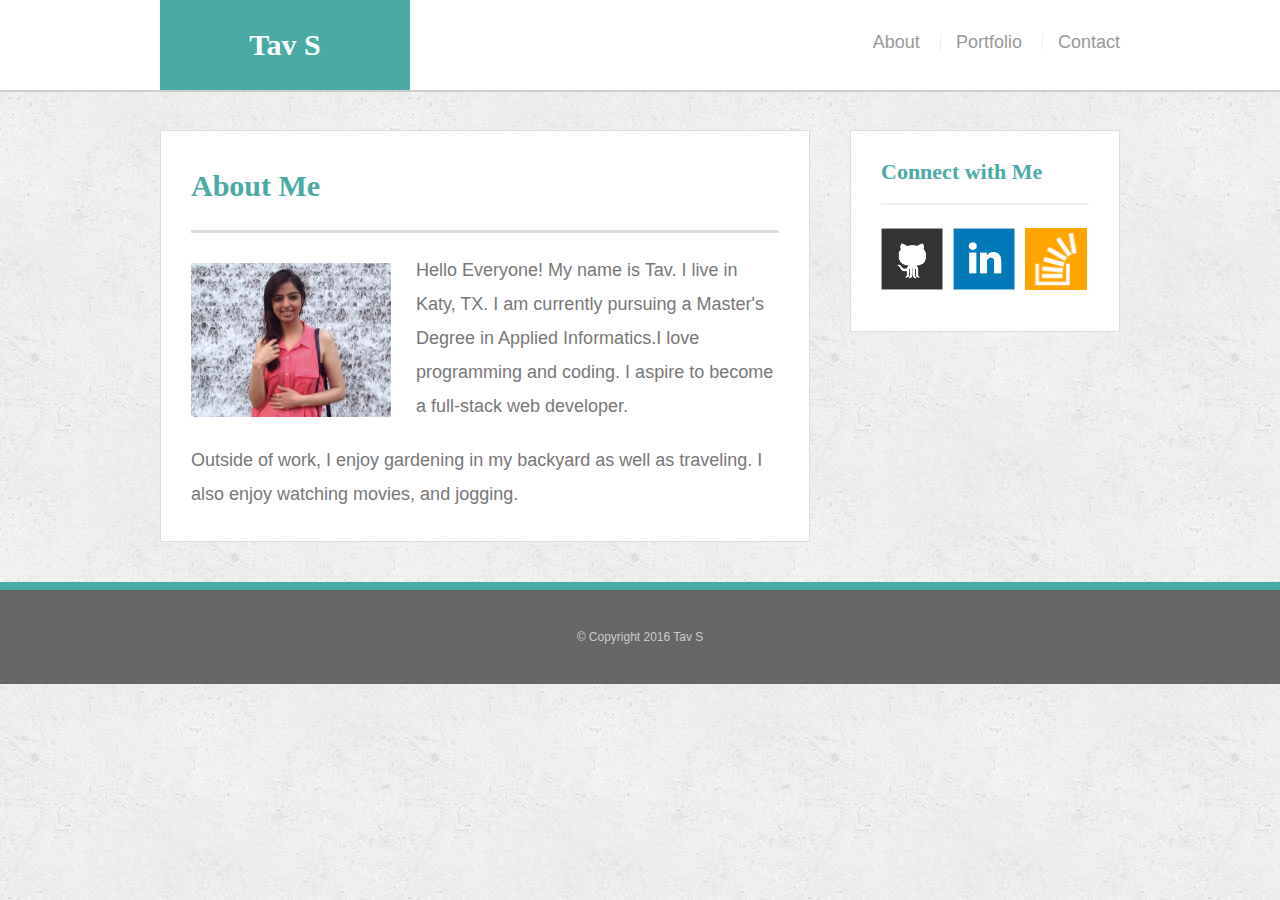
<file: index.html>
<!-- My Index Page -->

<!-- HTML Document Begins -->
<!doctype html><!-- HTML5 Declaration -->
<html>
<!-- Head element includes title and links to syletsheets used -->
<head>
	<meta charset="UTF-8">
	<meta name="viewport" content="width=device-width, initial-scale=1.0">
	<title>About | Tav S</title>
	<link rel="stylesheet" type="text/css" href="assets/css/reset.css">
	<link rel="stylesheet" type="text/css" href="assets/css/style.css">
</head>
<!-- Body Section Begins-->
<body>
	<!-- Header Section Begins --> 
	<header id="masthead">
		<div class="container">
			<a href="index.html" id="logo">Tav S</a><!-- Logo -->
			<nav>  <!-- Navigation Menu -->
				<a href="index.html">About</a>
				<a href="portfolio.html">Portfolio</a>
				<a href="contact.html">Contact</a>
			</nav>
		</div>
	</header> <!-- Header Section Ends--> 	

	<div id="main-container" class="container"> <!-- Container for Main Content -->
		<section class="main-section"> <!-- Main Section Begins-->
			<h1>About Me</h1>

			<img src="assets/images/tavleen2.png" class="auth-image" alt="profilepic">

			<p>Hello Everyone! My name is Tav. I live in Katy, TX. I am currently pursuing a Master's Degree in Applied Informatics.I love programming and coding. I aspire to become a full-stack web developer.</p>

            <p>Outside of work, I enjoy gardening in my backyard as well as traveling. I also enjoy watching movies, and jogging.</p>

		</section> <!-- Main Content Section Ends -->
		<!-- Aside Element Begins-->
		<section class="sidebar">
			<div id="connect"><!-- Div contaning social media links -->
				<h2>Connect with Me</h2>

				<img src="assets/images/github-128.png" class="social" alt="Github">
				<img src="assets/images/linkedin-128.png" class="social" alt="LinkedIn">
				<img src="assets/images/stackoverflow-128.png" class="social" alt="Stack Overflow">
			</div>
		</section> <!-- Aside Element Ends-->
	</div> <!-- Container1 Ends -->
	<!-- Footer Section Begins-->
	<footer>
		<div class="container">
			&copy; Copyright 2016 Tav S
		</div>
	</footer>
	<!-- Footer Section Ends-->
</body>
</html>
<!-- End of HTML Document -->
</file>
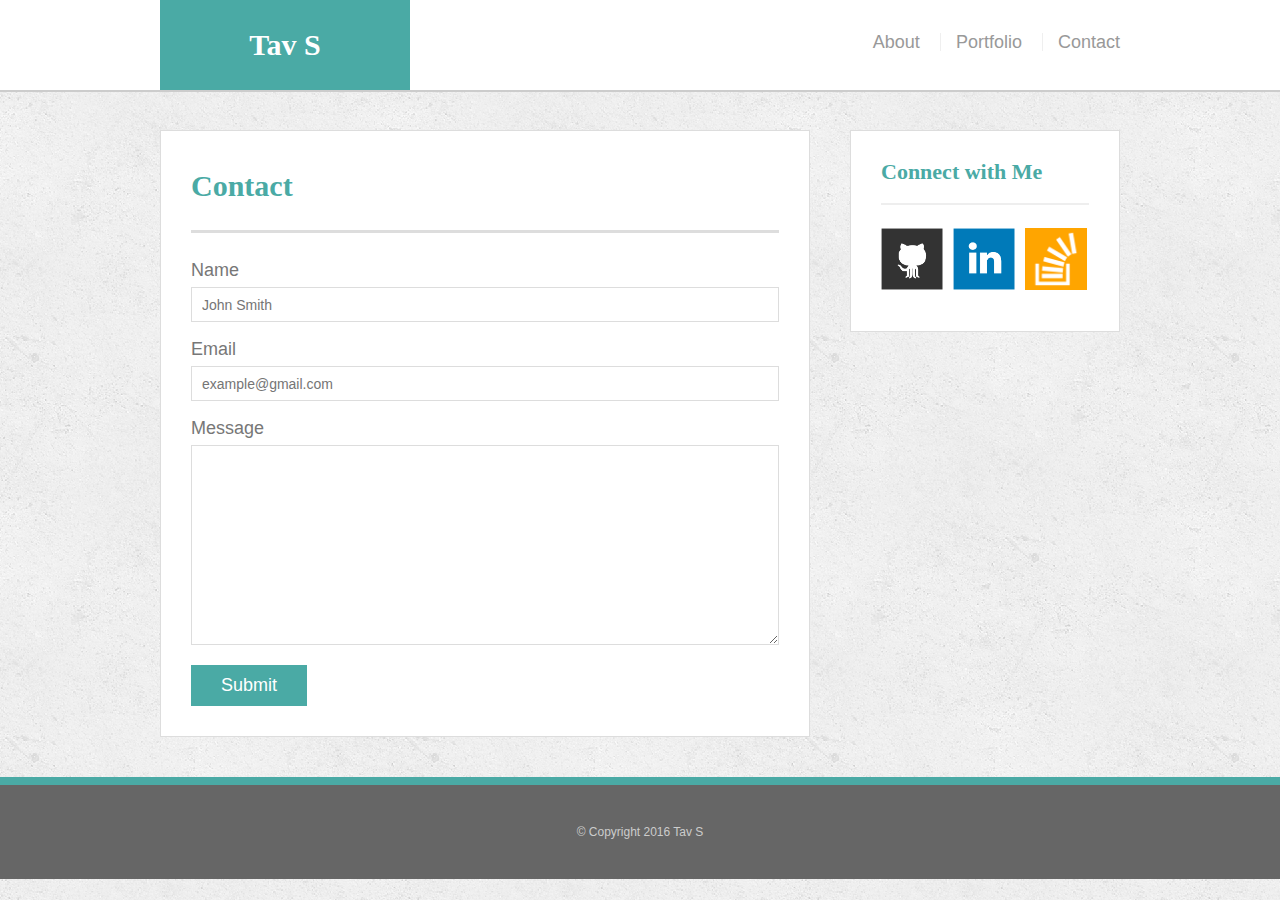
<file: contact.html>
<!-- My Contact Page -->

<!-- HTML Document Begins -->
<!doctype html> <!-- HTML5 Declaration -->
<html>
<!-- Head element includes title and links to syletsheets used -->
<head>
	<meta charset="UTF-8">
	<meta name="viewport" content="width=device-width, initial-scale=1.0">
	<title>Contact | Tav S</title>
	<link rel="stylesheet" type="text/css" href="assets/css/reset.css">
	<link rel="stylesheet" type="text/css" href="assets/css/style.css">
</head>

<!-- Body Section Begins-->

<body>
	<!-- Header Section Begins --> 
	<header id="masthead">
		<div class="container">
			<a href="index.html" id="logo">Tav S</a> <!-- Logo -->
			<nav> <!-- Navigation Menu -->
				<a href="index.html">About</a>
				<a href="portfolio.html">Portfolio</a>
				<a href="contact.html">Contact</a>
			</nav>
		</div>
	</header> <!-- Header Section Ends--> 	

	<div id="main-container" class="container"> <!-- Container for Contact Content -->
		<section class="main-section"> <!-- Contact Section Begins-->
			<h1>Contact</h1>

			<form id="contact-form">
				<ul>
					<li>
						<label for="name">Name</label>
						<input type="text" id="name" name="name" placeholder="John Smith" required="required">
					</li>
					<li>
						<label for="email">Email</label>
						<input type="email" id="email" name="email" placeholder="example@gmail.com" required="required">
					</li>
					<li>
						<label for="message">Message</label>
						<textarea id="message" name="message" required="required"></textarea>
					</li>
				</ul>
				<input type="submit">
			</form>

	 
		</section> <!-- Contact Section ends -->
		<!-- Aside Element Begins-->
		<section class="sidebar">
			<div id="connect"> <!-- Div contaning social media links -->
				<h2>Connect with Me</h2>

				<img src="assets/images/github-128.png" class="social" alt="Github">
				<img src="assets/images/linkedin-128.png" class="social" alt="LinkedIn">
				<img src="assets/images/stackoverflow-128.png" class="social" alt="Stack Overflow">
			</div>
		</section>
		<!-- Aside Element Ends-->
	</div> <!-- Container Ends -->
	<!-- Footer Section Begins-->
	<footer>
		<div class="container">
			&copy; Copyright 2016 Tav S
		</div>
	</footer>
	<!-- Footer Section Ends-->
</body>
</html>
<!-- End of HTML Document -->
</file>
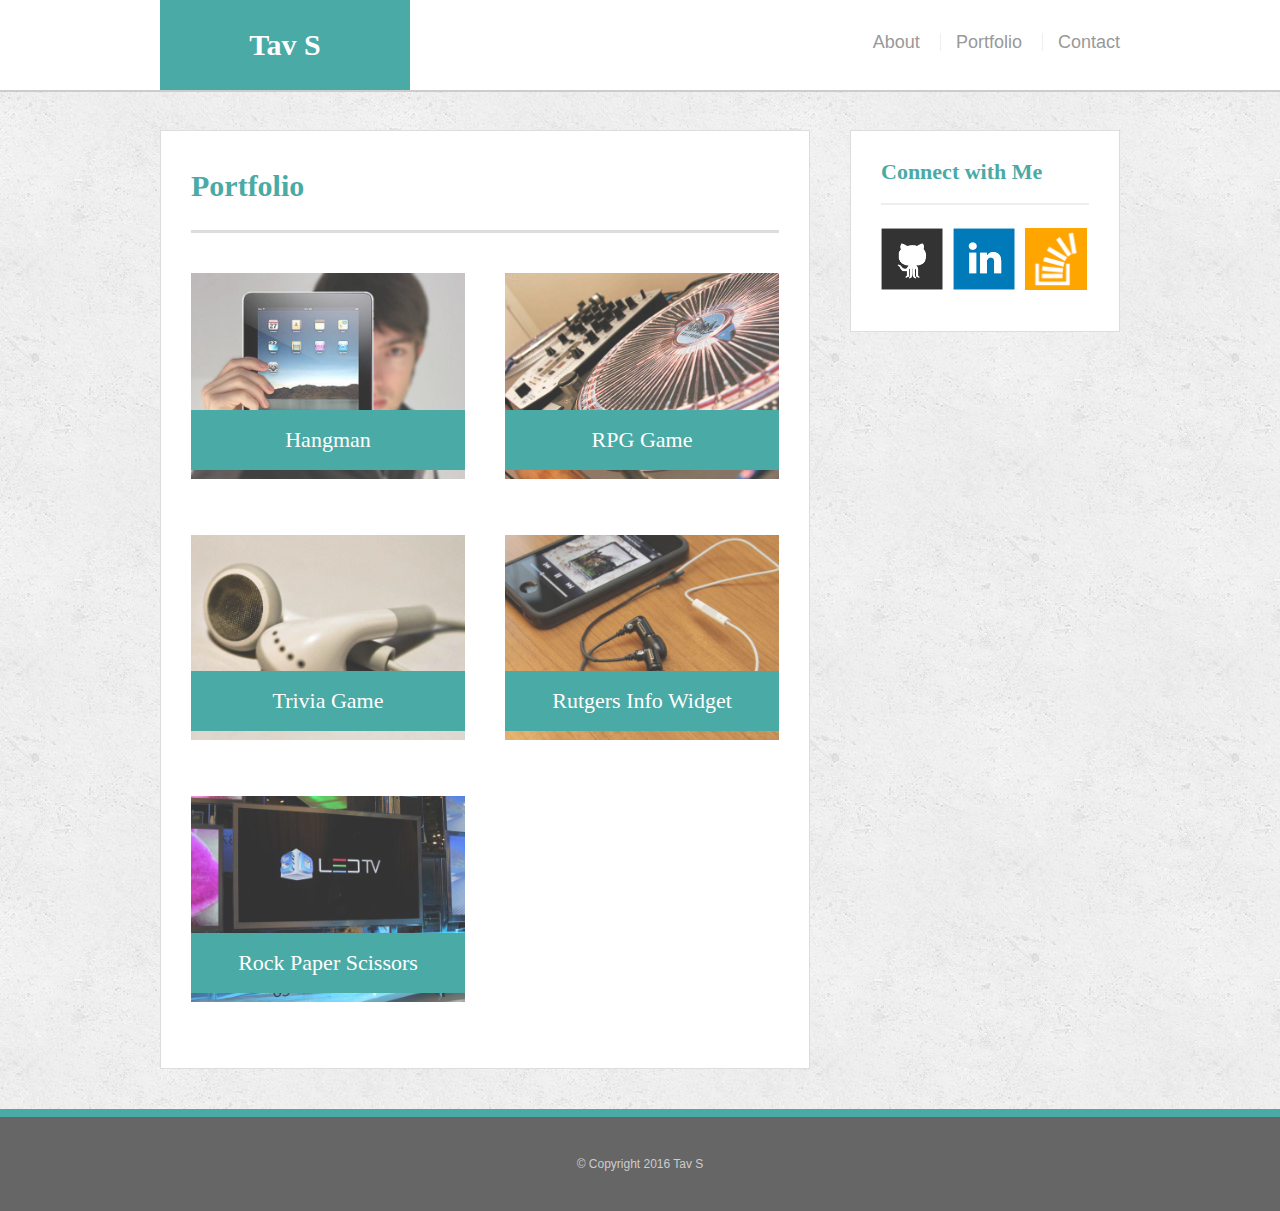
<file: portfolio.html>
<!-- My Portfolio Page -->

<!-- HTML Document Begins -->
<!doctype html> <!-- HTML5 Declaration -->
<html>
<!-- Head element includes title and links to syletsheets used -->
<head>
	<meta charset="UTF-8">
	<meta name="viewport" content="width=device-width, initial-scale=1.0">
	<title>Portfolio | Tav S</title>
	<link rel="stylesheet" type="text/css" href="assets/css/reset.css">
	<link rel="stylesheet" type="text/css" href="assets/css/style.css">
</head>

<!-- Body Section Begins-->
<body>
	<!-- Header Section Begins --> 
	<header id="masthead">
		<div class="container">
			<a href="index.html" id="logo">Tav S</a><!-- Logo -->
			<nav> <!-- Navigation Menu -->
				<a href="index.html">About</a>
				<a href="portfolio.html">Portfolio</a>
				<a href="contact.html">Contact</a>
			</nav>
		</div>
	</header> <!-- Header Section Ends--> 	

	<div id="main-container" class="container"> <!-- Container for Portfolio Content -->
		<section class="main-section"> <!-- Main Section Begins-->
			<h1>Portfolio</h1>

			<div class="work">
				<img src="assets/images/technics-q-c-640-480-1.jpg" alt="hangman">

				<h3>Hangman</h3>
			</div>
			<div class="work">
				<img src="assets/images/technics-q-c-640-480-2.jpg" alt="RPG Game">

				<h3>RPG Game</h3>
			</div>
			<div class="work">
				<img src="assets/images/technics-q-c-640-480-5.jpg" alt="Trivia Game">

				<h3>Trivia Game</h3>
			</div>
			<div class="work">
				<img src="assets/images/technics-q-c-640-480-7.jpg" alt="Rutgers Info Widget">

				<h3>Rutgers Info Widget</h3>
			</div>
			<div class="work">
				<img src="assets/images/technics-q-c-640-480-9.jpg" alt="Rock Paper Scissors">

				<h3>Rock Paper Scissors</h3>
			</div>

		</section> <!-- Main Section Ends -->
		<!-- Aside Element Begins-->
		<section class="sidebar">
			<div id="connect"> <!-- Div contaning social media links -->
				<h2>Connect with Me</h2>

				<img src="assets/images/github-128.png" class="social" alt="Github">
				<img src="assets/images/linkedin-128.png" class="social" alt="LinkedIn">
				<img src="assets/images/stackoverflow-128.png" class="social" alt="Stack Overflow">
			</div>
		</section> 	<!-- Aside Element Ends-->
	</div> <!-- Container Ends -->
	<!-- Footer Section Begins-->
	<footer>
		<div class="container">
			&copy; Copyright 2016 Tav S
		</div>
	</footer>
	<!-- Footer Section Ends-->
</body>
</html>
<!-- End of HTML Document -->
</file>
<file: assets/css/style.css>
body {
	background: url("../images/concrete_seamless.png");
	font-size: 18px;
	line-height: 34px;
	font-family: 'Arial', 'Helvetica Neue', Helvetica, sans-serif;
	color: #777;
}

* {
	box-sizing: border-box;
}

/*general*/

.container {
	width: 100%;
	max-width: 960px;
	margin: 0 auto;
	clear: both;
}
h1, 
h2,
h3,
p {
	margin-bottom: 20px;
}
p:last-child {
	margin-bottom: 0;
}
h1, h2, h3 {
	font-family: 'Georgia', Times, Times New Roman, serif;
	font-weight: 700;
	color: #4aaaa5;
}
h1 {
	font-size: 30px;
	line-height: 49px;
	border-bottom: 3px solid #ddd;
	padding-bottom: 20px;
}
h2,
h3 {
	font-size: 22px;
}

/*header*/

#masthead {
	background: #fff;
	margin: 0 0 30px;
	z-index: 99;
	color: #fff;
	overflow: auto;
	border-bottom: 2px solid #ccc;
	position: fixed;
	width: 100%;
}
#logo {
	width: 250px;
	height: 90px;
	background: #4aaaa5;
	float: left;
	font-family: 'Georgia', Times, Times New Roman, serif;
	text-align: center;
	line-height: 90px;
	color: #fff;
	font-weight: 700;
	font-size: 30px;
	text-decoration: none;
}
nav {
	float: right;
	margin-top: 25px;
}
nav a {
	color: #999;
	text-decoration: none;
	margin-left: 15px;
	display: inline-block;
	border-left: 1px solid #efefef;
	padding-left: 15px;
	line-height: 18px;
}
nav a:first-child {
	border-left: 0 none;
}

/*footer*/

footer {
	background: #666;
	color: #fff;
	padding: 30px 0;
	clear: both;
	border-top: 8px solid #4aaaa5;
	color: #ccc;
	font-size: 12px;
	text-align: center;
}

/*sidebar*/

.sidebar {
	background: #fff;
	padding: 30px;
	width: 100%;
	max-width: 270px;
	float: right;
	border: 1px solid #ddd;
	margin-bottom: 20px;
}
h3,
.sidebar h2 {
	border-bottom: 2px solid #eee;
	padding-bottom: 20px;
	margin-bottom: 15px;
	line-height: 22px;
}
.social {
	width: 62px;
	height: 62px;
	margin-top: 8px;
	margin-right: 5px;
}
.social:last-child {
	margin-right: 0;
}

/*main*/

#main-container {
	padding-top: 130px;
}
.main-section {
	background: #fff;
	padding: 30px;
	margin: 0 0 40px 0;
	width: 100%;
	max-width: 650px;
	float: left;
	border: 1px solid #ddd;
}

/*portfolio page*/

.work {
	width: 274px;
	overflow: auto;
	position: relative;
	float: left;
	margin: 20px 0 25px;
}
.work:nth-child(even) {
	margin-right: 40px;
}
.work img {
	width: 100%;
	border: 0 none;
	opacity: .8;
}
.work h3 {
	border-bottom: 0;
	background: #4aaaa5;
	color: #fff;
	text-align: center;
	position: absolute;
	padding: 15px;
	width: 100%;
	bottom: 20px;
	line-height: 30px;
	margin-bottom: 0;
	font-weight: 300;
}
.auth-image {
	width: 200px;
	height: auto;
	margin-top: 10px;
	float: left;
	margin-right: 25px;
}

/*contact page*/

#contact-form ul {
	margin-bottom: 20px;
}
#contact-form li {
	margin-bottom: 10px;
}
label,
input[type=text],
input[type=email],
textarea {
	display: block;
	width: 100%;
}
input[type=text],
input[type=email],
textarea {
	height: 35px;
	border: 1px solid #ddd;
	padding: 0 10px;
	font-size: 14px;
}
textarea {
	height: 200px;
}
input[type=submit] {
	background: #4aaaa5;
	border: 0 none;
	color: #fff;
	font-size: 18px;
	padding: 10px 30px;
	cursor: pointer;
}


/* Rules for Screen Width at 980px or lower */
@media screen and (max-width: 980px){

	.container {
		max-width: 980px;
		width: 80%;
	}

	.main-section{
		width: 55%;
		margin-right: 30px;
	}
	nav{
		padding-right: 45px;
	}


	.sidebar{
		width: 50%;
		float: left;
		padding: 20px;
		margin-left: 10px;
	}

	.auth-image {
		width: 100%;
		height: auto;
		margin-bottom: 10px;
	}

	p{
		font-size: 16px;
	}

	.work{
		width: 350px;
	}

	.work img{
		width: 100%;
	}
}

/* Rules for Screen Width at 768px or lower */
@media screen and (max-width: 768px){

	.container {
		max-width: 768px;
		width: 90%;
	}

	.main-section{
		max-width: 700px;
		width: 100%;
	}

	nav{
		padding-right: 10px;
	}

	.sidebar{
		width: 700px;
		max-width: 100%;
		float: left;
		margin-left: 0px;
	}

	.auth-image {
		width: 300px;
	}

	.work{
		width: 45%;
	}

	h3{
		font-weight: 50;
	}

}

/* Rules for Screen Width at 640px or lower */
@media screen and (max-width: 640px){
	
	#main-container {
	padding-top: 0px;
	}

 	.container {
		max-width: 640px;
		width: 100%;
	}

	#masthead{
 		position: static;
 		width: 100%;
 		margin-bottom: 15px;
 	}

 	#logo{
 		width: 100%;
 		height: 60px;
 		line-height: 60px;

 	}

 	.main-section{
		width: 90%;
		margin-left: 30px;
	}

	.auth-image {
		width: 100%;
		}

	.sidebar{
		max-width: 90%;
		margin-left: 30px;
		float: left;
	}

	nav {
		float: none;
		width: 100%;	
		position: static;
		display: block;
		text-align: center;
		margin: 0 auto;
		padding-top: 3%;
	}

	nav a{
		padding-right: 30px;
		margin-right: 30px;
		padding-left: 30px;
		margin-left: 30px;
	}

	nav a:first-child {
		margin-left: 50px;
	}

	nav a:second-child {
		margin-left: 50px;
	}

	.work{
		width: 500px;
	}

	.work img{
		width: 100%;
	}
}
</file>
